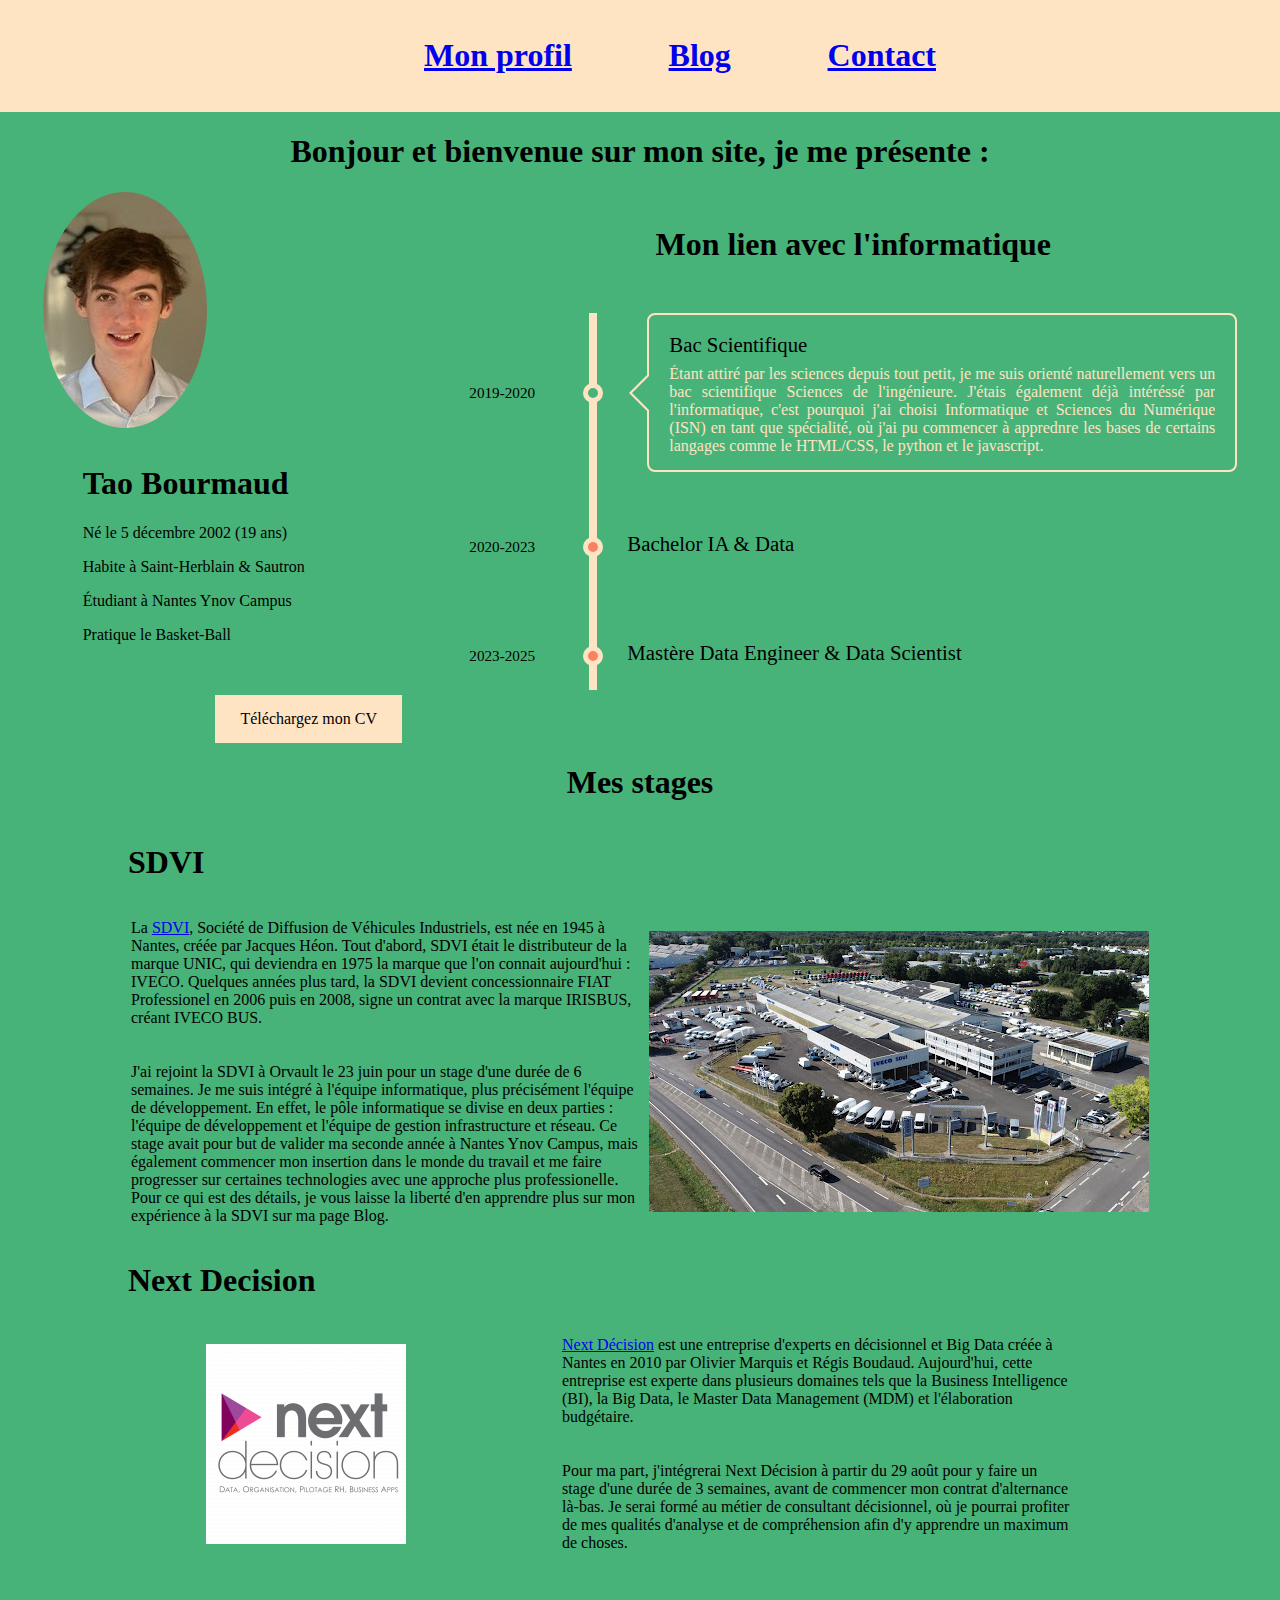
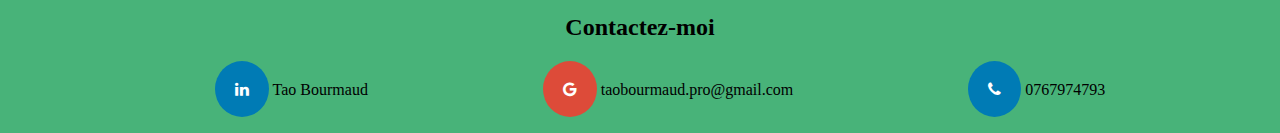
<file: Blog/index.html>
<!DOCTYPE html>
<html>
    <head>
        <meta charset="UTF-8">
        <link href="./css/index.css" rel="stylesheet">
        <link rel="stylesheet" href="https://cdnjs.cloudflare.com/ajax/libs/font-awesome/4.7.0/css/font-awesome.min.css">

        <title>Tao Bourmaud</title>
    </head>

    <body>
      <div class="navbar">
          <ul>
              <h1><a href="index.html">Mon profil</a></h1>
              <h1><a href="blog.html">Blog</a></h1>
              <h1><a href="contact.html">Contact</a></h1> 
          </ul>
      </div>

      <h1 style="text-align: center;">Bonjour et bienvenue sur mon site, je me présente :</h1>
      <div class="presentation">
          <div class="infos">
              <img src="./images/Tao.jpg" alt="moi" class="tao">
              <ul>
                  <h1>Tao Bourmaud</h1>
                  <p>Né le 5 décembre 2002 (19 ans)</p>
                  <p>Habite à Saint-Herblain & Sautron</p>
                  <p>Étudiant à Nantes Ynov Campus</p>
                  <p>Pratique le Basket-Ball</p>
              </ul>
              <a href="./CV_Tao_Bourmaud.pdf" download="CV_Tao_Bourmaud.pdf"></i>Téléchargez mon CV</a>
          </div>
          <div class="formation">
              <h1>Mon lien avec l'informatique</h1>
              <ul id='timeline'>
                  <li class='work'>
                    <input class='radio' id='work5' name='works' type='radio' checked>
                    <div class="relative">
                      <label for='work5'>Bac Scientifique</label>
                      <span class='date'>2019-2020</span>
                      <span class='circle'></span>
                    </div>
                    <div class='content'>
                      <p>
                          Étant attiré par les sciences depuis tout petit, je me suis orienté naturellement vers un bac scientifique Sciences de l'ingénieure. J'étais également déjà intéréssé par l'informatique, c'est pourquoi j'ai choisi Informatique et Sciences du Numérique (ISN) en tant que spécialité, où j'ai pu commencer à apprednre les bases de certains langages comme le HTML/CSS, le python et le javascript.
                      </p>
                    </div>
                  </li>
                  <li class='work'>
                    <input class='radio' id='work3' name='works' type='radio'>
                    <div class="relative">
                      <label for='work3'>Bachelor IA & Data</label>
                      <span class='date'>2020-2023</span>
                      <span class='circle'></span>
                    </div>
                    <div class='content'>
                      <p>
                          Logiquement, à la suite de mon bac, j'ai continué mon orientation dans l'informatique. J'ai donc décidé d'intégrer l'école Nantes Ynov Campus, où j'ai pour le moment réalisé 2 ans. J'ai pu y apprendre de nombreux langages de codes comme le PHP, le javascript, le SQL, le C++ etc. L'année prochaine, je vais suivre la formation IA & Data de l'école, tout en étant en alternance à Next Décision.
                      </p>
                    </div>
                  </li>
                  <li class='work'>
                      <input class='radio' id='work7' name='works' type='radio'>
                      <div class="relative">
                        <label for='work7'>Mastère Data Engineer & Data Scientist</label>
                        <span class='date'>2023-2025</span>
                        <span class='circle'></span>
                      </div>
                      <div class='content'>
                        <p>
                          En ce qui concerne mes futures années d'étdudes, pour le moment j'aimerais me diriger vers un Mastère en Data Engineer & Data Scientist à Nantes Ynov Campus. J'ai signé un contrat d'alternance avec Next Décision sur 3 ans, où je travaillerai également dans le domaine de la Data. Je suis quelqu'un de curieux des nouvelles technologies, dont j'ai envie de maîtriser les aspects. Je pourrai également par la suite développer certains projets que j'ai en tête, mais encore trop dur à réaliser à mon niveau actuel.
                      </p>
                      </div>
                  </li>
              </ul>
          </div>
      </div>
      <div class="stage">
          <h1>Mes stages</h1>
          <div class="SDVI">
              <h1>SDVI</h1>
              <div class="description">
                <img src="./images/sdvi.jpg" alt="sdvi Orvault">
                <p>La <a href="https://www.sdvi.fr/">SDVI</a>, Société de Diffusion de Véhicules Industriels, est née en 1945 à Nantes, créée par Jacques Héon. Tout d'abord, SDVI était le distributeur de la marque UNIC, qui deviendra en 1975 la marque que l'on connait aujourd'hui : IVECO. Quelques années plus tard, la SDVI devient concessionnaire FIAT Professionel en 2006 puis en 2008, signe un contrat avec la marque IRISBUS, créant IVECO BUS. 
                  <br><br><br>
                  J'ai rejoint la SDVI à Orvault le 23 juin pour un stage d'une durée de 6 semaines. Je me suis intégré à l'équipe informatique, plus précisément l'équipe de développement. En effet, le pôle informatique se divise en deux parties : l'équipe de développement et l'équipe de gestion infrastructure et réseau. Ce stage avait pour but de valider ma seconde année à Nantes Ynov Campus, mais également commencer mon insertion dans le monde du travail et me faire progresser sur certaines technologies avec une approche plus professionelle. Pour ce qui est des détails, je vous laisse la liberté d'en apprendre plus sur mon expérience à la SDVI sur ma page Blog. 
                </p>
              </div>
            </div>
            <div class="next">
              <h1>Next Decision</h1>
              <div class="description2">
                <img src="./images/next-decision.png" alt="Next Décision" style="background-color: white;">
                <p><a href="https://www.next-decision.fr/">Next Décision</a> est une entreprise d'experts en décisionnel et Big Data créée à Nantes en 2010 par Olivier Marquis et Régis Boudaud. Aujourd'hui, cette entreprise est experte dans plusieurs domaines tels que la Business Intelligence (BI), la Big Data, le Master Data Management (MDM) et l'élaboration budgétaire.
                  <br><br><br>
                  Pour ma part, j'intégrerai Next Décision à partir du 29 août pour y faire un stage d'une durée de 3 semaines, avant de commencer mon contrat d'alternance là-bas. Je serai formé au métier de consultant décisionnel, où je pourrai profiter de mes qualités d'analyse et de compréhension afin d'y apprendre un maximum de choses.
                </p>
              </div>
            </div>
      </div>
      <div class="footer">
        <h2>Contactez-moi</h2>
        <ul>
            <div>
                <a href="https://www.linkedin.com/in/taobourmaud/" class="fa fa-linkedin" id="linkedin"></a>
                <label for="linkedin">Tao Bourmaud</label>
            </div>
            <div>
                <a class="fa fa-google" id="mail"></a>
                <label for="mail">taobourmaud.pro@gmail.com</label>
            </div>
            <div>
                <a class="fa fa-phone" id="tel"></a>
                <label for="tel">0767974793</label>
            </div>
        </ul>
      </div>
    </body>
</html>
</file>
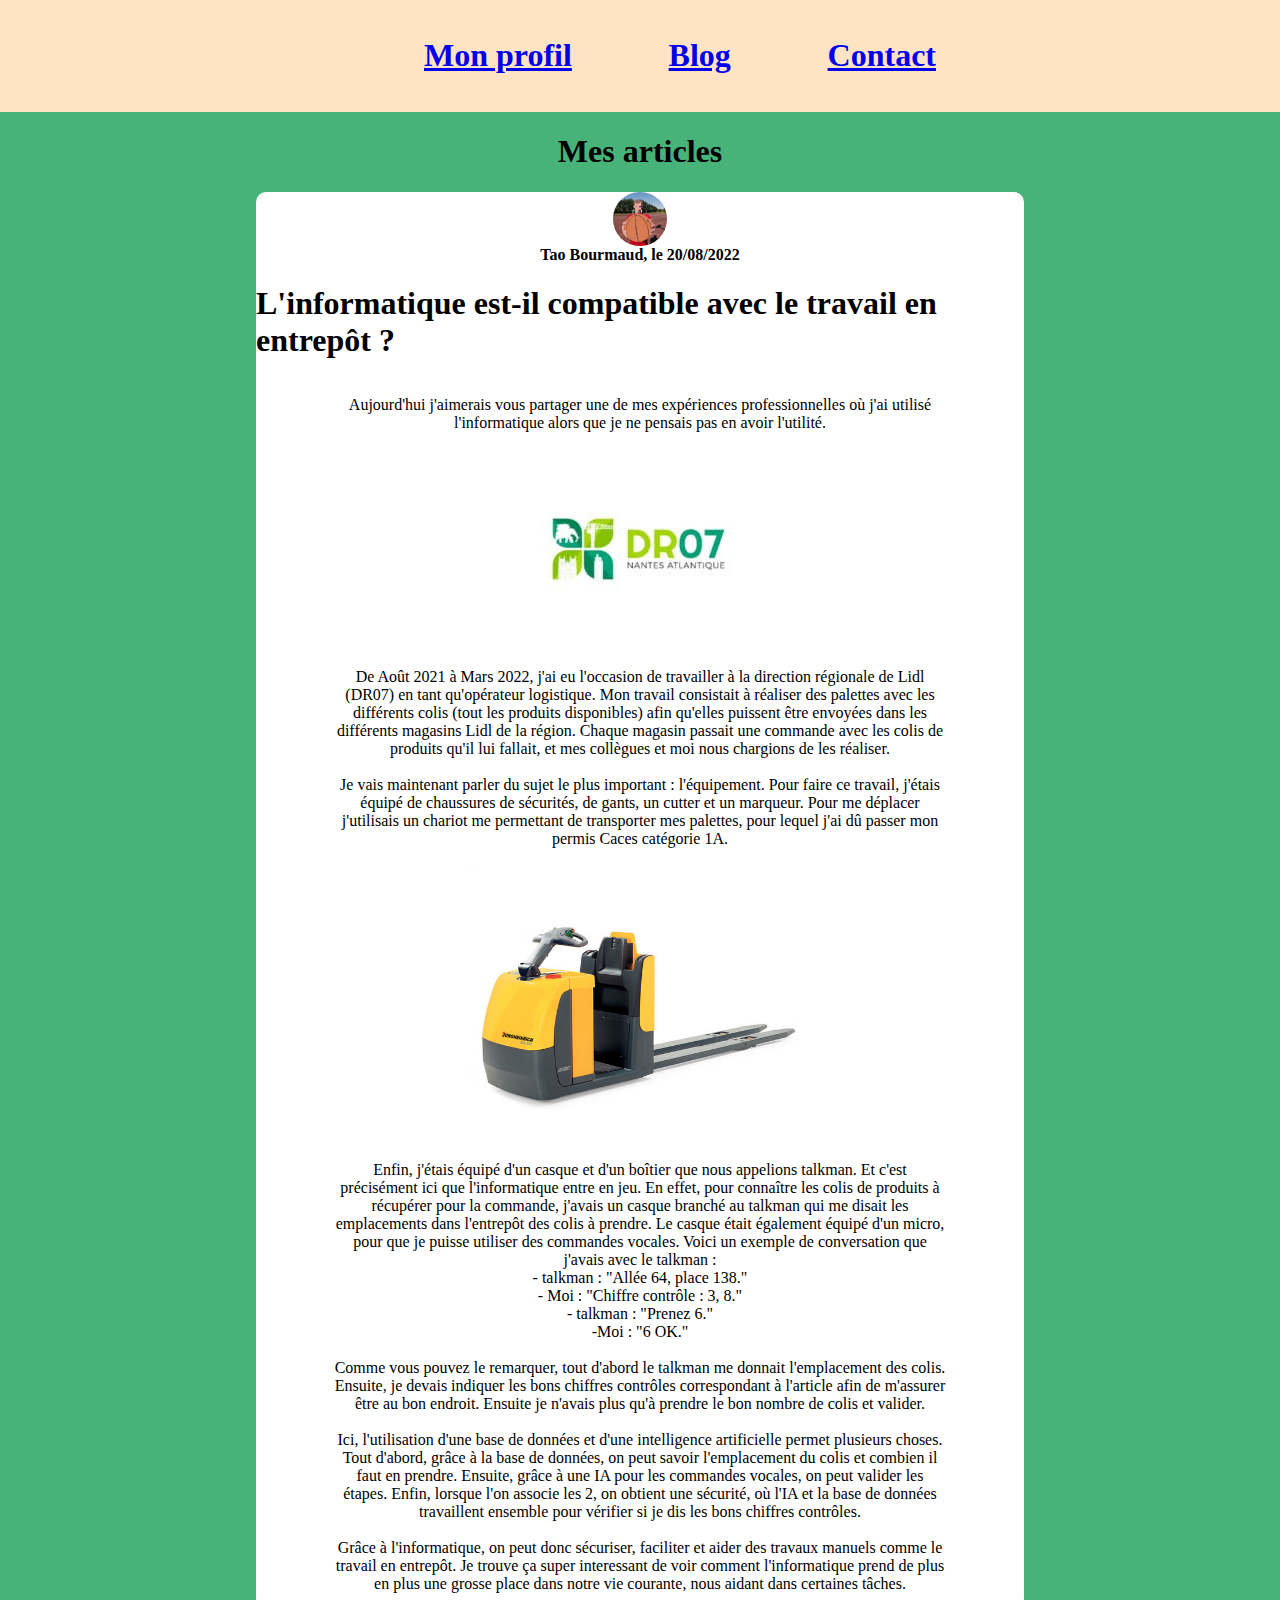
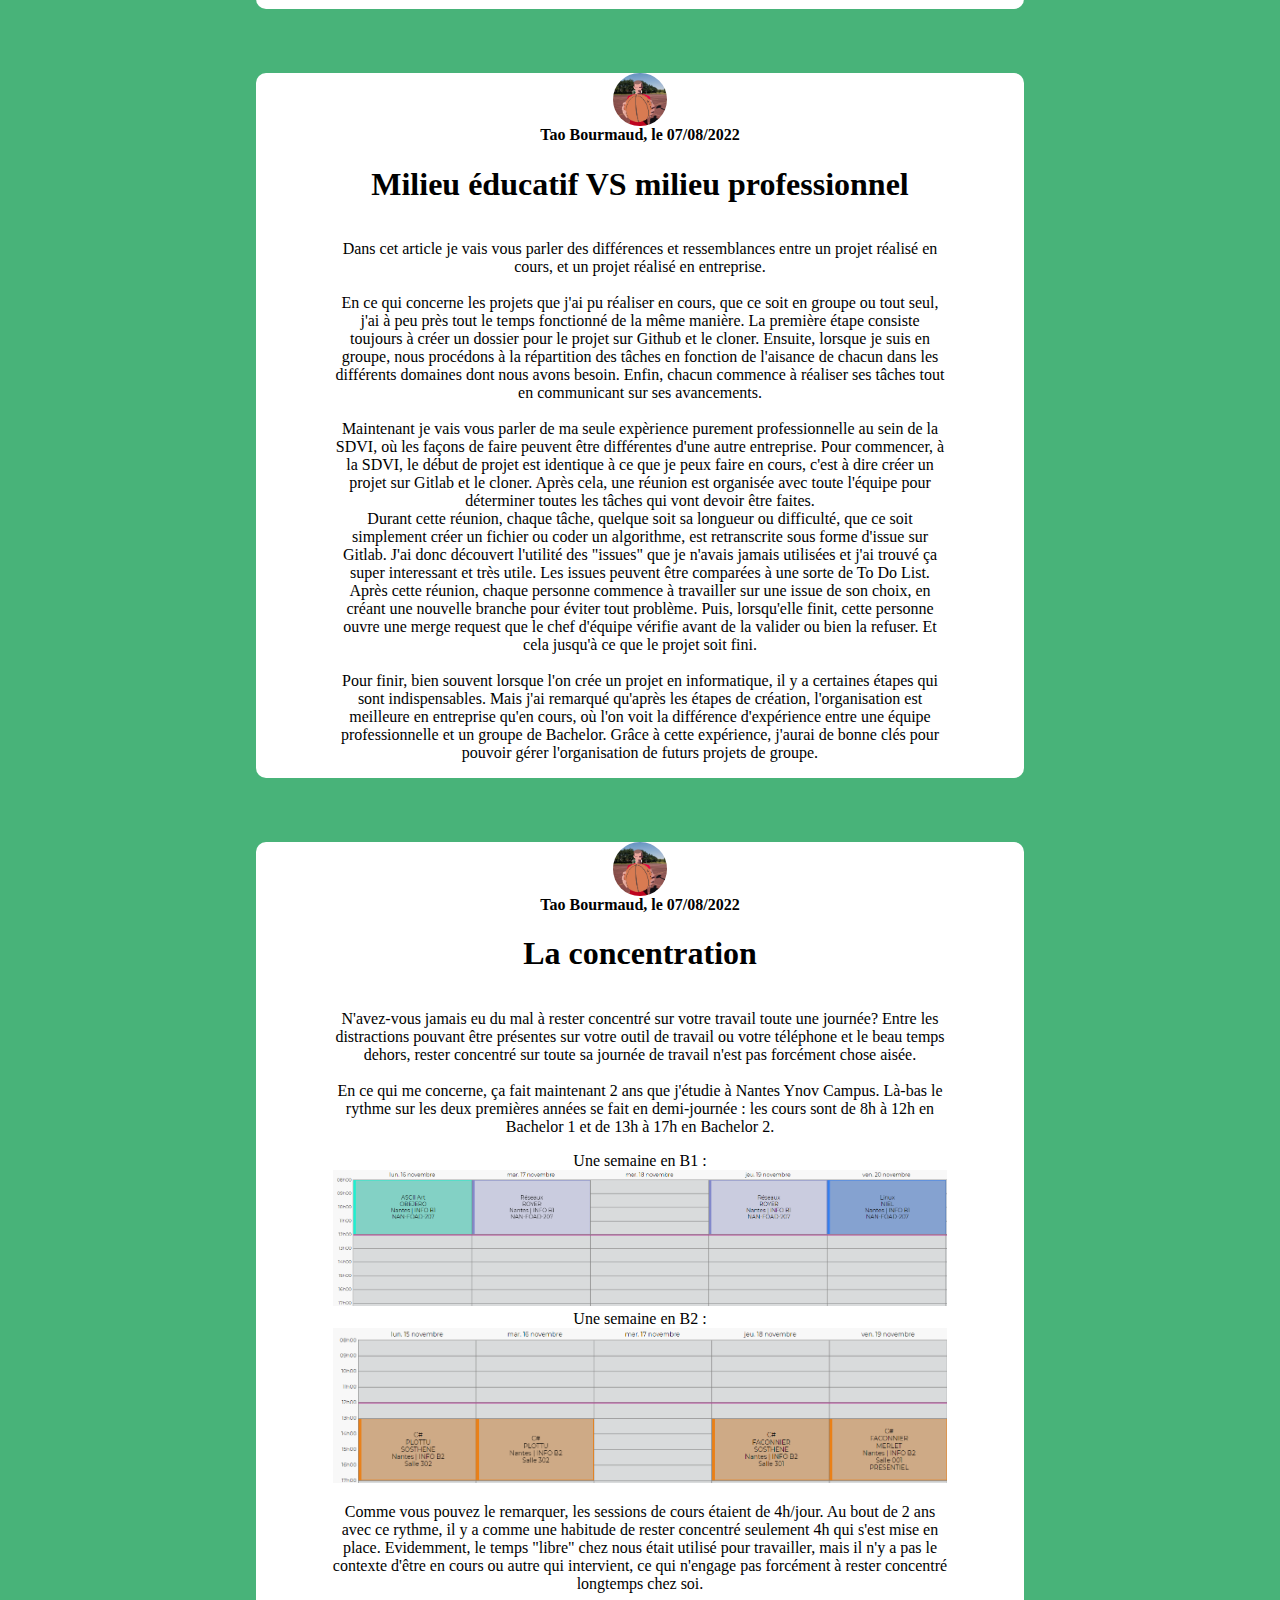
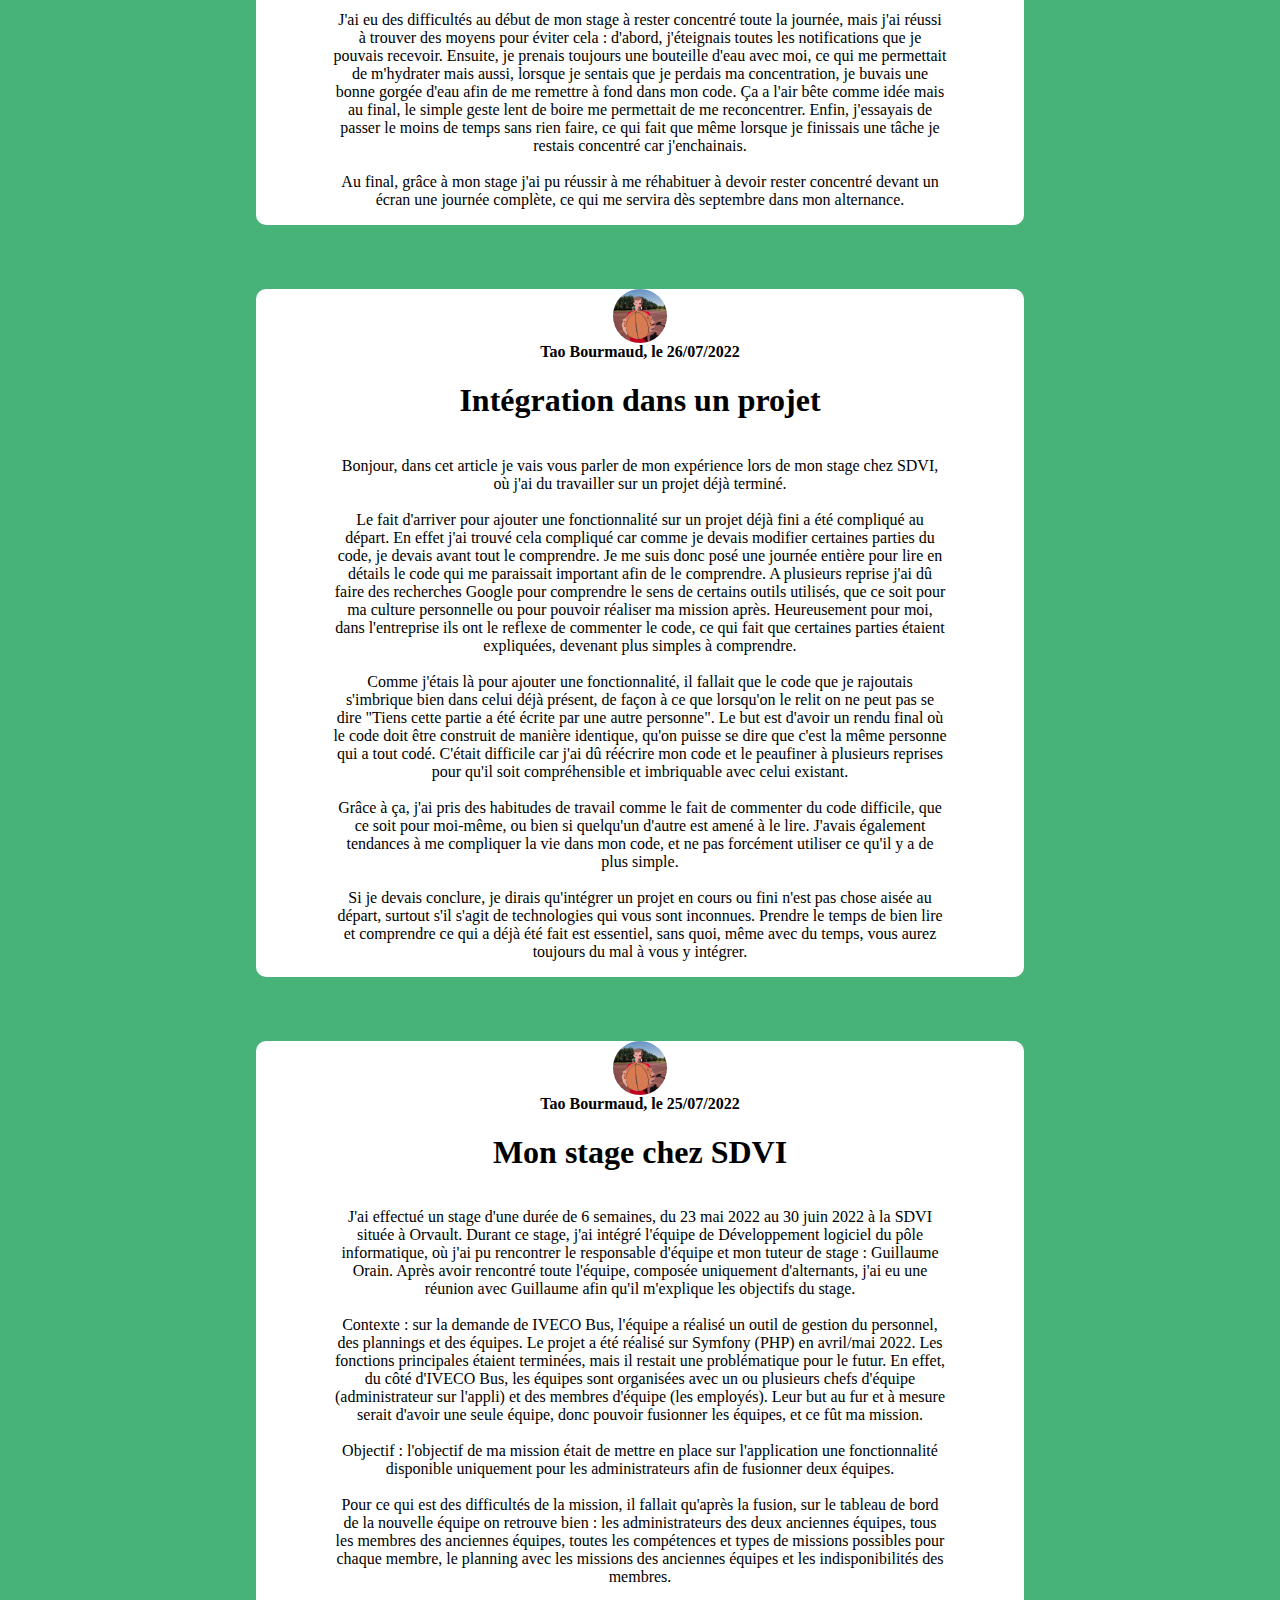
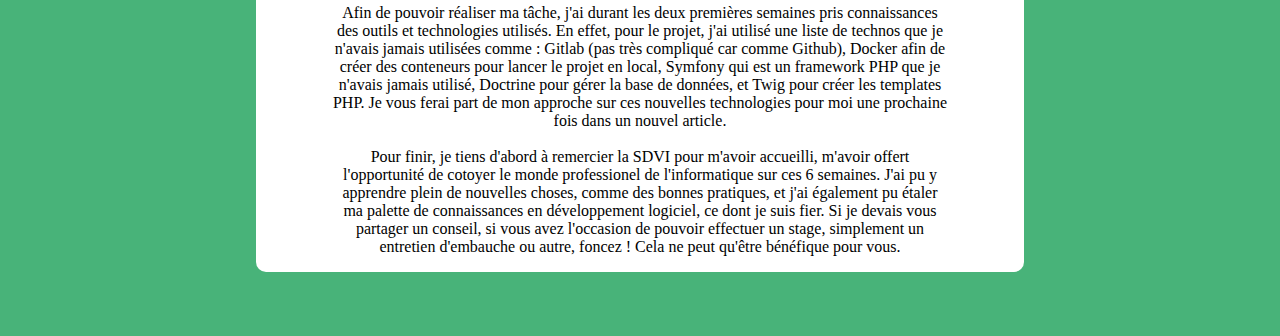
<file: Blog/blog.html>
<!DOCTYPE html>
<html>
    <head>
        <meta charset="UTF-8">
        <link href="./css/blog.css" rel="stylesheet">
        <link rel="stylesheet" href="https://cdnjs.cloudflare.com/ajax/libs/font-awesome/4.7.0/css/font-awesome.min.css">
        <title>Tao Bourmaud</title>
    </head>

    <body>
        <div class="navbar">
            <ul>
               <h1><a href="index.html">Mon profil</a></h1>
               <h1><a href="blog.html">Blog</a></h1>
               <h1><a href="contact.html">Contact</a></h1> 
            </ul>
        </div>

        <h1 style="text-align: center;">Mes articles</h1>

        <div class="blog">
            <div class="article">
                <img src="./images/pp.jpg" alt="Photo de profil" class="pp">
                <h4>Tao Bourmaud, le 20/08/2022</h4>
                <h1>L'informatique est-il compatible avec le travail en entrepôt ?</h1>
                <div class="content">
                    <p>Aujourd'hui j'aimerais vous partager une de mes expériences professionnelles où j'ai utilisé l'informatique alors que je ne pensais pas en avoir l'utilité.
                    </p>
                    <img src="./images/Lidl.jpg" alt="Logo Lidl">
                    <p>
                        De Août 2021 à Mars 2022, j'ai eu l'occasion de travailler à la direction régionale de Lidl (DR07) en tant qu'opérateur logistique. Mon travail consistait à réaliser des palettes avec les différents colis (tout les produits disponibles) afin qu'elles puissent être envoyées dans les différents magasins Lidl de la région. Chaque magasin passait une commande avec les colis de produits qu'il lui fallait, et mes collègues et moi nous chargions de les réaliser.
                        <br><br>
                        Je vais maintenant parler du sujet le plus important : l'équipement. Pour faire ce travail, j'étais équipé de chaussures de sécurités, de gants, un cutter et un marqueur. Pour me déplacer j'utilisais un chariot me permettant de transporter mes palettes, pour lequel j'ai dû passer mon permis Caces catégorie 1A.
                    </p>
                    <img src="./images/chariot.jpg" alt="chariot Lidl" style="width: 60%;">
                    <p>
                        Enfin, j'étais équipé d'un casque et d'un boîtier que nous appelions talkman. Et c'est précisément ici que l'informatique entre en jeu. En effet, pour connaître les colis de produits à récupérer pour la commande, j'avais un casque branché au talkman qui me disait les emplacements dans l'entrepôt des colis à prendre. Le casque était également équipé d'un micro, pour que je puisse utiliser des commandes vocales. Voici un exemple de conversation que j'avais avec le talkman :
                        <br>
                        - talkman : "Allée 64, place 138."
                        <br>
                        - Moi : "Chiffre contrôle : 3, 8."
                        <br>
                        - talkman : "Prenez 6."
                        <br>
                        -Moi : "6 OK."
                        <br><br>
                        Comme vous pouvez le remarquer, tout d'abord le talkman me donnait l'emplacement des colis. Ensuite, je devais indiquer les bons chiffres contrôles correspondant à l'article afin de m'assurer être au bon endroit. Ensuite je n'avais plus qu'à prendre le bon nombre de colis et valider. 
                        <br><br>
                        Ici, l'utilisation d'une base de données et d'une intelligence artificielle permet plusieurs choses. Tout d'abord, grâce à la base de données, on peut savoir l'emplacement du colis et combien il faut en prendre. Ensuite, grâce à une IA pour les commandes vocales, on peut valider les étapes. Enfin, lorsque l'on associe les 2, on obtient une sécurité, où l'IA et la base de données travaillent ensemble pour vérifier si je dis les bons chiffres contrôles.
                        <br><br>
                        Grâce à l'informatique, on peut donc sécuriser, faciliter et aider des travaux manuels comme le travail en entrepôt. Je trouve ça super interessant de voir comment l'informatique prend de plus en plus une grosse place dans notre vie courante, nous aidant dans certaines tâches.
                    </p>
                </div>
            </div>
            <div class="article">
                <img src="./images/pp.jpg" alt="Photo de profil" class="pp">
                <h4>Tao Bourmaud, le 07/08/2022</h4>
                <h1>Milieu éducatif VS milieu professionnel</h1>
                <div class="content">
                    <p>Dans cet article je vais vous parler des différences et ressemblances entre un projet réalisé en cours, et un projet réalisé en entreprise.
                        <br><br>
                        En ce qui concerne les projets que j'ai pu réaliser en cours, que ce soit en groupe ou tout seul, j'ai à peu près tout le temps fonctionné de la même manière. La première étape consiste toujours à créer un dossier pour le projet sur Github et le cloner. Ensuite, lorsque je suis en groupe, nous procédons à la répartition des tâches en fonction de l'aisance de chacun dans les différents domaines dont nous avons besoin. Enfin, chacun commence à réaliser ses tâches tout en communicant sur ses avancements.
                        <br><br>
                        Maintenant je vais vous parler de ma seule expèrience purement professionnelle au sein de la SDVI, où les façons de faire peuvent être différentes d'une autre entreprise. Pour commencer, à la SDVI, le début de projet est identique à ce que je peux faire en cours, c'est à dire créer un projet sur Gitlab et le cloner. Après cela, une réunion est organisée avec toute l'équipe pour déterminer toutes les tâches qui vont devoir être faites.
                        <br>
                        Durant cette réunion, chaque tâche, quelque soit sa longueur ou difficulté, que ce soit simplement créer un fichier ou coder un algorithme, est retranscrite sous forme d'issue sur Gitlab. J'ai donc découvert l'utilité des "issues" que je n'avais jamais utilisées et j'ai trouvé ça super interessant et très utile. Les issues peuvent être comparées à une sorte de To Do List.
                        <br>
                        Après cette réunion, chaque personne commence à travailler sur une issue de son choix, en créant une nouvelle branche pour éviter tout problème. Puis, lorsqu'elle finit, cette personne ouvre une merge request que le chef d'équipe vérifie avant de la valider ou bien la refuser. Et cela jusqu'à ce que le projet soit fini.
                        <br><br>
                        Pour finir, bien souvent lorsque l'on crée un projet en informatique, il y a certaines étapes qui sont indispensables. Mais j'ai remarqué qu'après les étapes de création, l'organisation est meilleure en entreprise qu'en cours, où l'on voit la différence d'expérience entre une équipe professionnelle et un groupe de Bachelor. Grâce à cette expérience, j'aurai de bonne clés pour pouvoir gérer l'organisation de futurs projets de groupe.
                    </p>
                </div>
            </div>
            <div class="article">
                <img src="./images/pp.jpg" alt="Photo de profil" class="pp">
                <h4>Tao Bourmaud, le 07/08/2022</h4>
                <h1>La concentration</h1>
                <div class="content">
                    <p>N'avez-vous jamais eu du mal à rester concentré sur votre travail toute une journée? Entre les distractions pouvant être présentes sur votre outil de travail ou votre téléphone et le beau temps dehors, rester concentré sur toute sa journée de travail n'est pas forcément chose aisée.
                        <br><br>
                        En ce qui me concerne, ça fait maintenant 2 ans que j'étudie à Nantes Ynov Campus. Là-bas le rythme sur les deux premières années se fait en demi-journée : les cours sont de 8h à 12h en Bachelor 1 et de 13h à 17h en Bachelor 2.
                    </p>
                    <label for="edt1">Une semaine en B1 :</label>
                    <img src="./images/EDT_B1.PNG" alt="emploi du temps B1" class="edt" id="edt1">
                    <label for="edt2">Une semaine en B2 :</label>
                    <img src="./images/EDT_B2.PNG" alt="emploi du temps B2" class="edt" id="edt2">
                    <p>
                        Comme vous pouvez le remarquer, les sessions de cours étaient de 4h/jour. Au bout de 2 ans avec ce rythme, il y a comme une habitude de rester concentré seulement 4h qui s'est mise en place. Evidemment, le temps "libre" chez nous était utilisé pour travailler, mais il n'y a pas le contexte d'être en cours ou autre qui intervient, ce qui n'engage pas forcément à rester concentré longtemps chez soi.
                        <br><br>
                        J'ai eu des difficultés au début de mon stage à rester concentré toute la journée, mais j'ai réussi à trouver des moyens pour éviter cela : d'abord, j'éteignais toutes les notifications que je pouvais recevoir. Ensuite, je prenais toujours une bouteille d'eau avec moi, ce qui me permettait de m'hydrater mais aussi, lorsque je sentais que je perdais ma concentration, je buvais une bonne gorgée d'eau afin de me remettre à fond dans mon code. Ça a l'air bête comme idée mais au final, le simple geste lent de boire me permettait de me reconcentrer. Enfin, j'essayais de passer le moins de temps sans rien faire, ce qui fait que même lorsque je finissais une tâche je restais concentré car j'enchainais. 
                        <br><br>
                        Au final, grâce à mon stage j'ai pu réussir à me réhabituer à devoir rester concentré devant un écran une journée complète, ce qui me servira dès septembre dans mon alternance.
                    </p>
                </div>
            </div>
            <div class="article">
                <img src="./images/pp.jpg" alt="Photo de profil" class="pp">
                <h4>Tao Bourmaud, le 26/07/2022</h4>
                <h1>Intégration dans un projet</h1>
                <div class="content">
                    <p>Bonjour, dans cet article je vais vous parler de mon expérience lors de mon stage chez SDVI, où j'ai du travailler sur un projet déjà terminé.
                        <br><br>
                        Le fait d'arriver pour ajouter une fonctionnalité sur un projet déjà fini a été compliqué au départ. En effet j'ai trouvé cela compliqué car comme je devais modifier certaines parties du code, je devais avant tout le comprendre. Je me suis donc posé une journée entière pour lire en détails le code qui me paraissait important afin de le comprendre. A plusieurs reprise j'ai dû faire des recherches Google pour comprendre le sens de certains outils utilisés, que ce soit pour ma culture personnelle ou pour pouvoir réaliser ma mission après. Heureusement pour moi, dans l'entreprise ils ont le reflexe de commenter le code, ce qui fait que certaines parties étaient expliquées, devenant plus simples à comprendre.
                        <br><br>
                        Comme j'étais là pour ajouter une fonctionnalité, il fallait que le code que je rajoutais s'imbrique bien dans celui déjà présent, de façon à ce que lorsqu'on le relit on ne peut pas se dire "Tiens cette partie a été écrite par une autre personne". Le but est d'avoir un rendu final où le code doit être construit de manière identique, qu'on puisse se dire que c'est la même personne qui a tout codé. C'était difficile car j'ai dû réécrire mon code et le peaufiner à plusieurs reprises pour qu'il soit compréhensible et imbriquable avec celui existant. 
                        <br><br>
                        Grâce à ça, j'ai pris des habitudes de travail comme le fait de commenter du code difficile, que ce soit pour moi-même, ou bien si quelqu'un d'autre est amené à le lire. J'avais également tendances à me compliquer la vie dans mon code, et ne pas forcément utiliser ce qu'il y a de plus simple.
                        <br><br>
                        Si je devais conclure, je dirais qu'intégrer un projet en cours ou fini n'est pas chose aisée au départ, surtout s'il s'agit de technologies qui vous sont inconnues. Prendre le temps de bien lire et comprendre ce qui a déjà été fait est essentiel, sans quoi, même avec du temps, vous aurez toujours du mal à vous y intégrer. 
                    </p>
                </div>
            </div>
            <div class="article">
                <img src="./images/pp.jpg" alt="Photo de profil" class="pp">
                <h4>Tao Bourmaud, le 25/07/2022</h4>
                <h1>Mon stage chez SDVI</h1>
                <div class="content">
                    <p>J'ai effectué un stage d'une durée de 6 semaines, du 23 mai 2022 au 30 juin 2022 à la SDVI située à Orvault. Durant ce stage, j'ai intégré l'équipe de Développement logiciel du pôle informatique, où j'ai pu rencontrer le responsable d'équipe et mon tuteur de stage : Guillaume Orain. Après avoir rencontré toute l'équipe, composée uniquement d'alternants, j'ai eu une réunion avec Guillaume afin qu'il m'explique les objectifs du stage.
                        <br><br>
                        Contexte : sur la demande de IVECO Bus, l'équipe a réalisé un outil de gestion du personnel, des plannings et des équipes. Le projet a été réalisé sur Symfony (PHP) en avril/mai 2022. Les fonctions principales étaient terminées, mais il restait une problématique pour le futur. En effet, du côté d'IVECO Bus, les équipes sont organisées avec un ou plusieurs chefs d'équipe (administrateur sur l'appli) et des membres d'équipe (les employés). Leur but au fur et à mesure serait d'avoir une seule équipe, donc pouvoir fusionner les équipes, et ce fût ma mission. 
                        <br><br>
                        Objectif : l'objectif de ma mission était de mettre en place sur l'application une fonctionnalité disponible uniquement pour les administrateurs afin de fusionner deux équipes.
                        <br><br>
                        Pour ce qui est des difficultés de la mission, il fallait qu'après la fusion, sur le tableau de bord de la nouvelle équipe on retrouve bien : les administrateurs des deux anciennes équipes, tous les membres des anciennes équipes, toutes les compétences et types de missions possibles pour chaque membre, le planning avec les missions des anciennes équipes et les indisponibilités des membres.
                        <br><br>
                        Afin de pouvoir réaliser ma tâche, j'ai durant les deux premières semaines pris connaissances des outils et technologies utilisés. En effet, pour le projet, j'ai utilisé une liste de technos que je n'avais jamais utilisées comme : Gitlab (pas très compliqué car comme Github), Docker afin de créer des conteneurs pour lancer le projet en local, Symfony qui est un framework PHP que je n'avais jamais utilisé, Doctrine pour gérer la base de données, et Twig pour créer les templates PHP. Je vous ferai part de mon approche sur ces nouvelles technologies pour moi une prochaine fois dans un nouvel article.
                        <br><br>
                        Pour finir, je tiens d'abord à remercier la SDVI pour m'avoir accueilli, m'avoir offert l'opportunité de cotoyer le monde professionel de l'informatique sur ces 6 semaines. J'ai pu y apprendre plein de nouvelles choses, comme des bonnes pratiques, et j'ai également pu étaler ma palette de connaissances en développement logiciel, ce dont je suis fier. Si je devais vous partager un conseil, si vous avez l'occasion de pouvoir effectuer un stage, simplement un entretien d'embauche ou autre, foncez ! Cela ne peut qu'être bénéfique pour vous.
                    </p>
                </div>
            </div>
        </div>
    </body>
</html>
</file>
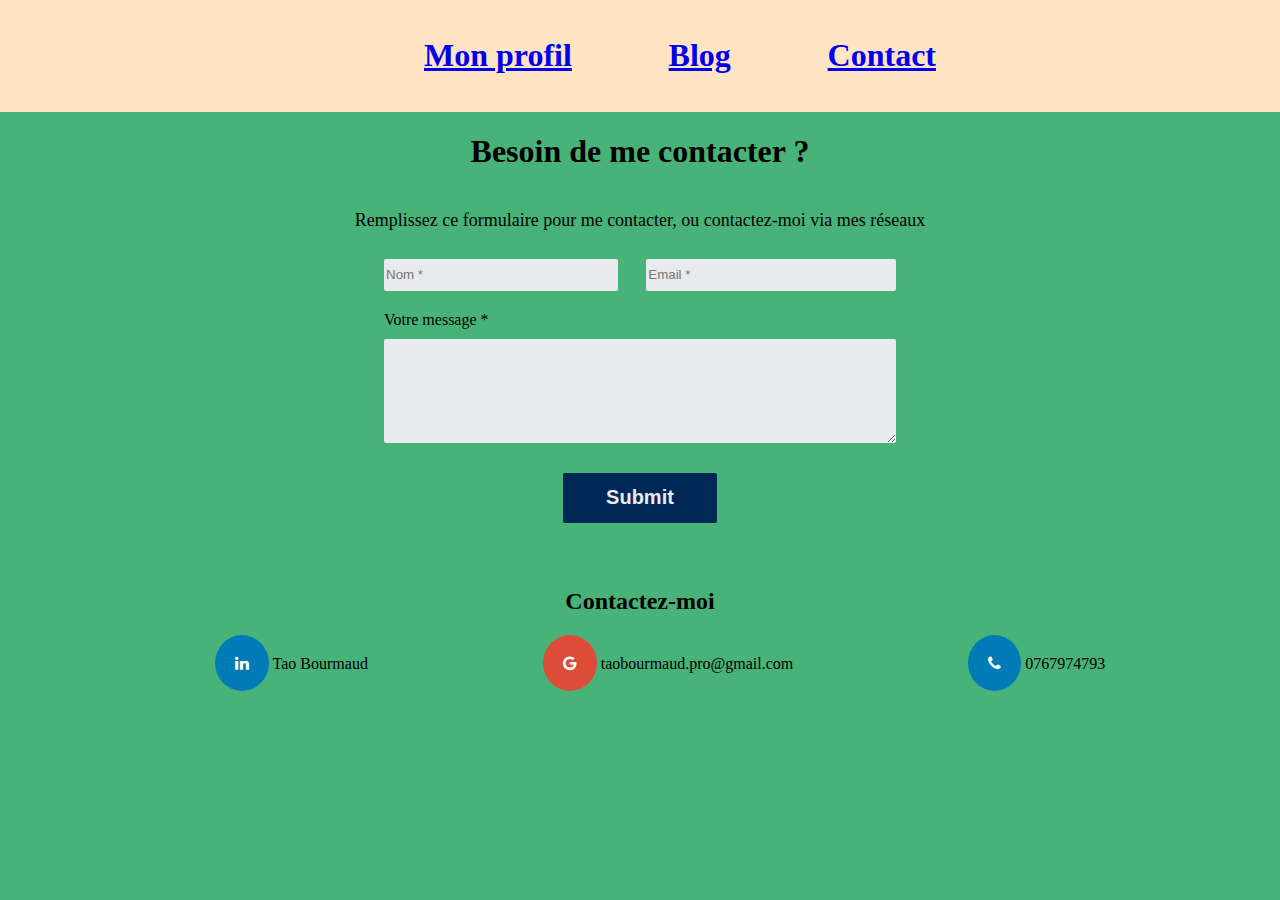
<file: Blog/contact.html>
<!DOCTYPE html>
<html>
    <head>
        <meta charset="UTF-8">
        <link href="./css/contact.css" rel="stylesheet">
        <link rel="stylesheet" href="https://cdnjs.cloudflare.com/ajax/libs/font-awesome/4.7.0/css/font-awesome.min.css">
        <title>Tao Bourmaud</title>
    </head>

    <body>
        <div class="navbar">
            <ul>
               <h1><a href="index.html">Mon profil</a></h1>
               <h1><a href="blog.html">Blog</a></h1>
               <h1><a href="contact.html">Contact</a></h1> 
            </ul>
        </div>
        
        <h1 class="title">Besoin de me contacter ?</h1>

        <p>Remplissez ce formulaire pour me contacter, ou contactez-moi via mes réseaux</p>

        <div class="contact">
            <form action="https://formsubmit.co/taobourmaud.pro@gmail.com" method="POST">
                <input type="text" placeholder="Nom *" name="Nom" required class="name">
                <input type="email" placeholder="Email *" name="Email" required class="email">
                <label for="msg">Votre message *</label>
                <textarea name="Message" required id="msg"></textarea>
                <input type="submit" placeholder="Envoyer" class="btn">
                <input type="hidden" name="_captcha" value="false">
                <input type="hidden" name="_next" value="http://127.0.0.1:5500/contact.html">
            </form>
        </div>

        <div class="footer">
            <h2>Contactez-moi</h2>
            <ul>
                <div>
                    <a href="https://www.linkedin.com/in/taobourmaud/" class="fa fa-linkedin" id="linkedin"></a>
                    <label for="linkedin">Tao Bourmaud</label>
                </div>
                <div>
                    <a class="fa fa-google" id="mail"></a>
                    <label for="mail">taobourmaud.pro@gmail.com</label>
                </div>
                <div>
                    <a class="fa fa-phone" id="tel"></a>
                    <label for="tel">0767974793</label>
                </div>
            </ul>
        </div>
    </body>
</html>
</file>
<file: Blog/css/index.css>
body
{
    margin: 0;
    width: 100%;
    height: 100%;
    display: flex;
    flex-direction: column;
    background-color: #48b379;
}

.navbar
{
    width: 100%;
    background-color: bisque;
    text-align: center;
}

.navbar ul
{
    display: flex;
    flex-direction: row;
    justify-content: space-between;
    width: 40%;
    align-items: center;
    margin-left: 30%;
}

.presentation
{
    display: flex;
    flex-direction: row;
    flex-wrap: wrap;
    width: 100%;
    justify-content: space-evenly;
    align-items: center;
    background-color: #48b379;
}

.tao
{
    border: none;
    border-radius: 50%;
}

.infos
{
    display: flex;
    flex-direction: row;
    flex-wrap: wrap;
    width: 30%;
}

.infos a:link, .infos a:visited {
    background-color: bisque;
    color: black;
    margin-top: 5%;
    margin-left: 45%;
    padding: 15px 25px;
    text-align: center;
    text-decoration: none;
    display: inline-block;
}

.infos a:hover
{
    background-color: royalblue;
}

.formation
{
    width: 60%;
}

#timeline 
{
    list-style: none;
    margin: 50px 0 30px 120px;
    padding-left: 30px;
    border-left: 8px solid bisque;
}

#timeline li
{
    margin: 40px 0;
    position: relative;
}

#timeline p 
{
    margin: 0 0 15px;
}

.date 
{
margin-top: -10px;
top: 50%;
left: -158px;
font-size: 0.95em;
line-height: 20px;
position: absolute;
}

.circle 
{
margin-top: -10px;
top: 50%;
left: -44px;
width: 10px ;  
height: 10px;
background: #f98262;
border: 5px solid bisque;
border-radius: 50%;
display: block;
position: absolute;
}

.content 
{
max-height: 20px;
padding: 50px 20px 0;
border-color: transparent;
border-width: 2px;
border-style: solid;
border-radius: 0.5em;
position: relative;
}

.content::before,
.content::after
{
    content: "";
    width: 0;
    height: 0;
    border: solid transparent;
    position: absolute;
    pointer-events: none;
    right: 100%;
}

.content::before
{
    border-right-color: inherit;
    border-width: 20px;
    top: 50%;
    margin-top: -20px;
}

.content::after
{
    border-right-color: #48b379;
    border-width: 17px;
    top: 50%;
    margin-top: -17px;
}

.content p 
{
    max-height: 0;
    color: transparent;
    text-align: justify;
    word-break: break-word;
    hyphens: auto;
    overflow: hidden;
}

.relative label
{
    font-size: 1.3em;
    position: absolute;
    z-index: 100;
    top: 20px;
    -webkit-transition: -webkit-transform 0.2s linear;
}

.relative label:hover
{
    text-decoration: underline;
}

.radio 
{
    display: none;
}

.radio:checked + .relative label 
{
    cursor: auto;
    -webkit-transform: translateX(42px);
}

.radio:checked + .relative .circle 
{
    background: #48b379;
}

.radio:checked ~ .content 
{
    max-height: 180px;
    border-color: bisque;
    margin-right: 20px;
    -webkit-transform: translateX(20px);
    -webkit-transition: max-height 0.4s linear, border-color 0.5s linear, -webkit-transform 0.2s linear;
}
.radio:checked ~ .content p 
{
    max-height: 200px;
    color: bisque;
    -webkit-transition: color 0.3s linear 0.3s;
}

.formation h1
{
    text-align: center;
}

.stage
{
    display: flex;
    width: 100%;
    flex-direction: column;
    align-items: center;
    flex-wrap: wrap;
}

.SDVI
{
    display: flex;
    flex-direction: column;
    width: 80%;
}

.description
{
    display: flex;
    flex-direction: row-reverse;
    justify-content: space-around;
    align-items: center;
    line-break: auto;
}

.description p 
{
    width: 50%;
}

.next
{
    display: flex;
    flex-direction: column;
    width: 80%;
}

.description2
{
    display: flex;
    flex-direction: row;
    justify-content: space-around;
    align-items: center;
    line-break: auto;
}

.description2 p
{
    width: 50%;
}

.fa 
{
    padding: 20px;
    font-size: 30px;
    text-align: center;
    text-decoration: none;
    border-radius: 50%;
}

.fa-linkedin:hover
{
    opacity: 0.7;
}

.fa-linkedin
{
    background-color: #007bb5;
    color: white;
}

.fa-phone
{
    background-color: #007bb5;
    color: white;
}

.fa-google
{
    background-color: #dd4b39;
    color: white;
}

.footer
{
    width: 100%;
    text-align: center;
    margin-top: 2%;
}

.footer ul
{
    display: flex;
    flex-direction: row;
    justify-content: space-evenly;
    align-items: center;
}
</file>
<file: Blog/css/blog.css>
body
{
    margin: 0;
    width: 100%;
    height: 100%;
    display: flex;
    flex-direction: column;
    background-color: #48b379;
}

.navbar
{
    width: 100%;
    background-color: bisque;
    text-align: center;
}

.navbar ul
{
    display: flex;
    flex-direction: row;
    justify-content: space-between;
    width: 40%;
    align-items: center;
    margin-left: 30%;
}

.blog
{
    display: flex;
    flex-direction: column;
    align-items: center;
    width: 100%;
}

.article
{
    background-color: white;
    width: 60%;
    border-radius: 10px;
    display: flex;
    flex-direction: column;
    align-items: center;
    margin-bottom: 5%;
}

.article .pp
{
    border-radius: 50%;
    width: 7%;
}

.article h4
{
    margin-top: 0%;
}

.article h1
{
    margin-top: 0;
}

.content
{
    width: 80%;
    text-align: center;
}

.content p
{
    line-break: auto;
    text-align: center;
}

.edt
{
    width: 100%;
}
</file>
<file: Blog/css/contact.css>
body
{
    margin: 0;
    width: 100%;
    height: 100%;
    display: flex;
    flex-direction: column;
    align-items: center;
    background-color: #48b379;
}

.navbar
{
    width: 100%;
    background-color: bisque;
    text-align: center;
}

.navbar ul
{
    display: flex;
    flex-direction: row;
    justify-content: space-between;
    width: 40%;
    align-items: center;
    margin-left: 30%;
}

p
{
    font-size: large;
}

.contact
{
    width: 40%;
}

.contact form
{
    width: 100%;
    display: flex;
    justify-content: space-between;
    flex-direction: row;
    flex-wrap: wrap;
}

.contact input
{
    border: none;
    border-radius: 2px;
    margin-top: 10px;
    margin-bottom: 20px;
}

.name
{
    width: 45%;
    height: 30px;
    margin-left: 0%;
    background-color: #e8eaed;
}

.email
{
    width: 48%;
    height: 30px;
    background-color: #e8eaed;
}

#msg
{
    height: 100px;
    width: 100%;
    resize: vertical;
    border: none;
    border-radius: 2px;
    background-color: #e8eaed;
    margin-top: 10px;
    margin-bottom: 20px;
}

.btn
{
    background-color: #002855;
    color: #e8eaed;
    font-size: 20px;
    font-weight: bold;
    width: 30%;
    height: 50px;
    margin-left: 35%;
}

.fa 
{
    padding: 20px;
    font-size: 30px;
    text-align: center;
    text-decoration: none;
    border-radius: 50%;
}

.fa-linkedin:hover
{
    opacity: 0.7;
}

.fa-linkedin
{
    background-color: #007bb5;
    color: white;
}

.fa-phone
{
    background-color: #007bb5;
    color: white;
}

.fa-google
{
    background-color: #dd4b39;
    color: white;
}

.footer
{
    width: 100%;
    text-align: center;
    margin-top: 2%;
}

.footer ul
{
    display: flex;
    flex-direction: row;
    justify-content: space-evenly;
    align-items: center;
}
</file>
